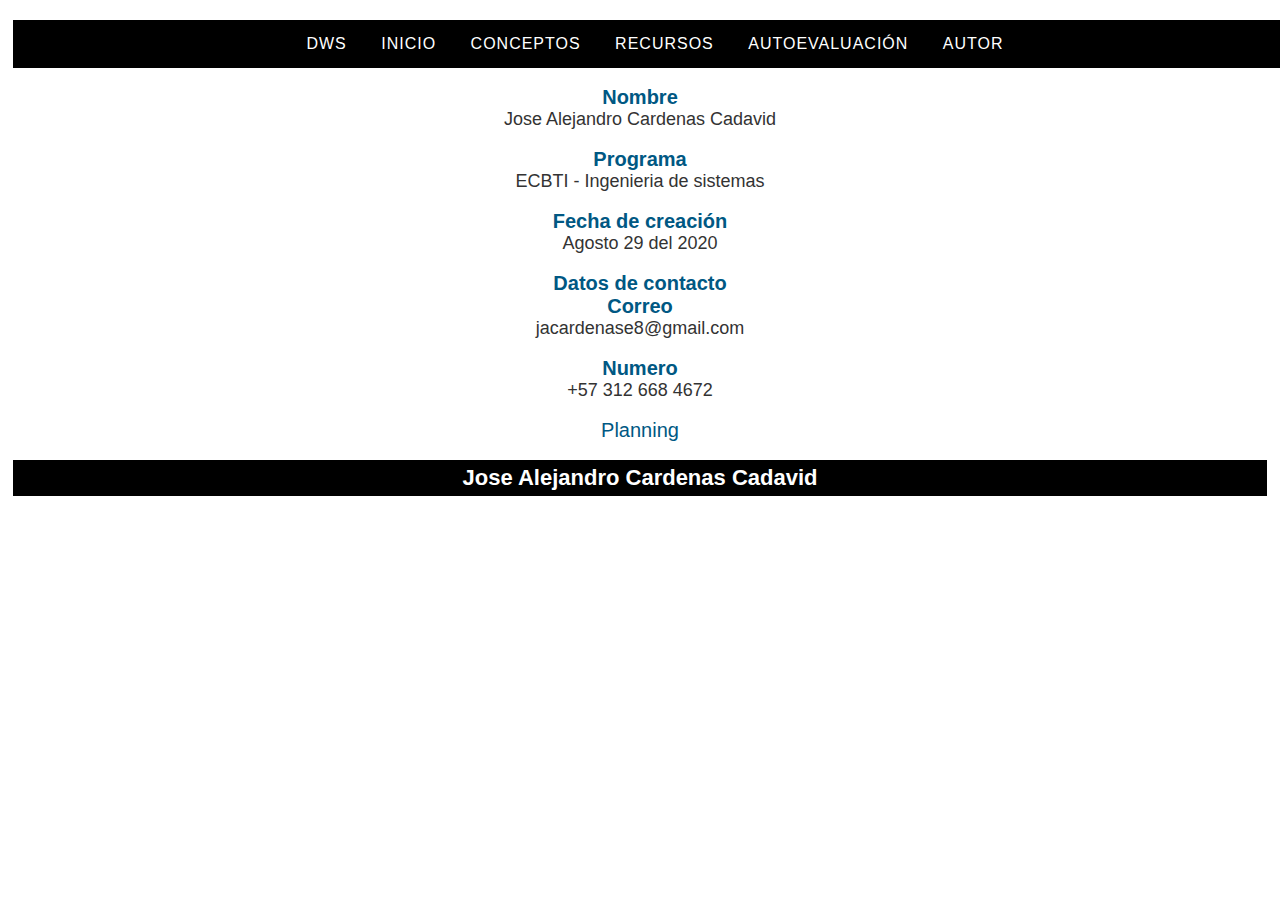
<file: index.html>
<!DOCTYPE html>
<html lang="es">
<head>
    <meta charset="UTF-8">
    <meta name="viewport" content="width=device-width, initial-scale=1.0">
    <title>DSW Jose Alejandro Cardenas Cadavid</title>
    <link rel="stylesheet" href="style.css">
    <link rel="stylesheet" href="https://cdn.jsdelivr.net/npm/bootstrap@4.5.3/dist/css/bootstrap.min.css" integrity="sha384-TX8t27EcRE3e/ihU7zmQxVncDAy5uIKz4rEkgIXeMed4M0jlfIDPvg6uqKI2xXr2" crossorigin="anonymous">
</head>
<body>
    <div id="contenedor">
        <nav>
            <a href="index.html">DWS</a>
            <a href="inicio.html">Inicio</a>
            <a href="planning.html">Conceptos</a>
            <a href="objetivos1.html">Recursos</a>
            <a href="objetivos2.html">Autoevaluación</a>
            <a href="objetivos3.html">Autor</a>
        </nav><br>

        <h1>Nombre</h1>
            <p>Jose Alejandro Cardenas Cadavid</p>
            <br>
        <h1>Programa</h1>
            <p>ECBTI - Ingenieria de sistemas</p>
            <br>
        <h1>Fecha de creación</h1>
            <p>Agosto 29 del 2020</p>
            <br>
        <h1>Datos de contacto</h1>
            <h2>Correo</h2>
                <p>jacardenase8@gmail.com</p>
                <br>
            <h2>Numero</h2>
                <p>+57 312 668 4672</p>
                <br>

        <div class="plan">
            <a href="planning.html">Planning</a>
        </div>
        <br>

        <footer>
            <h3>Jose Alejandro Cardenas Cadavid</h3>
        </footer>
    </div>
    <script src="https://code.jquery.com/jquery-3.5.1.slim.min.js" integrity="sha384-DfXdz2htPH0lsSSs5nCTpuj/zy4C+OGpamoFVy38MVBnE+IbbVYUew+OrCXaRkfj" crossorigin="anonymous"></script>
    <script src="https://cdn.jsdelivr.net/npm/popper.js@1.16.1/dist/umd/popper.min.js" integrity="sha384-9/reFTGAW83EW2RDu2S0VKaIzap3H66lZH81PoYlFhbGU+6BZp6G7niu735Sk7lN" crossorigin="anonymous"></script>
    <script src="https://cdn.jsdelivr.net/npm/bootstrap@4.5.3/dist/js/bootstrap.min.js" integrity="sha384-w1Q4orYjBQndcko6MimVbzY0tgp4pWB4lZ7lr30WKz0vr/aWKhXdBNmNb5D92v7s" crossorigin="anonymous"></script>
    <script src="https://cdn.jsdelivr.net/npm/bootstrap@4.5.3/dist/js/bootstrap.bundle.min.js" integrity="sha384-ho+j7jyWK8fNQe+A12Hb8AhRq26LrZ/JpcUGGOn+Y7RsweNrtN/tE3MoK7ZeZDyx" crossorigin="anonymous"></script>
</body>
</html>
</file>
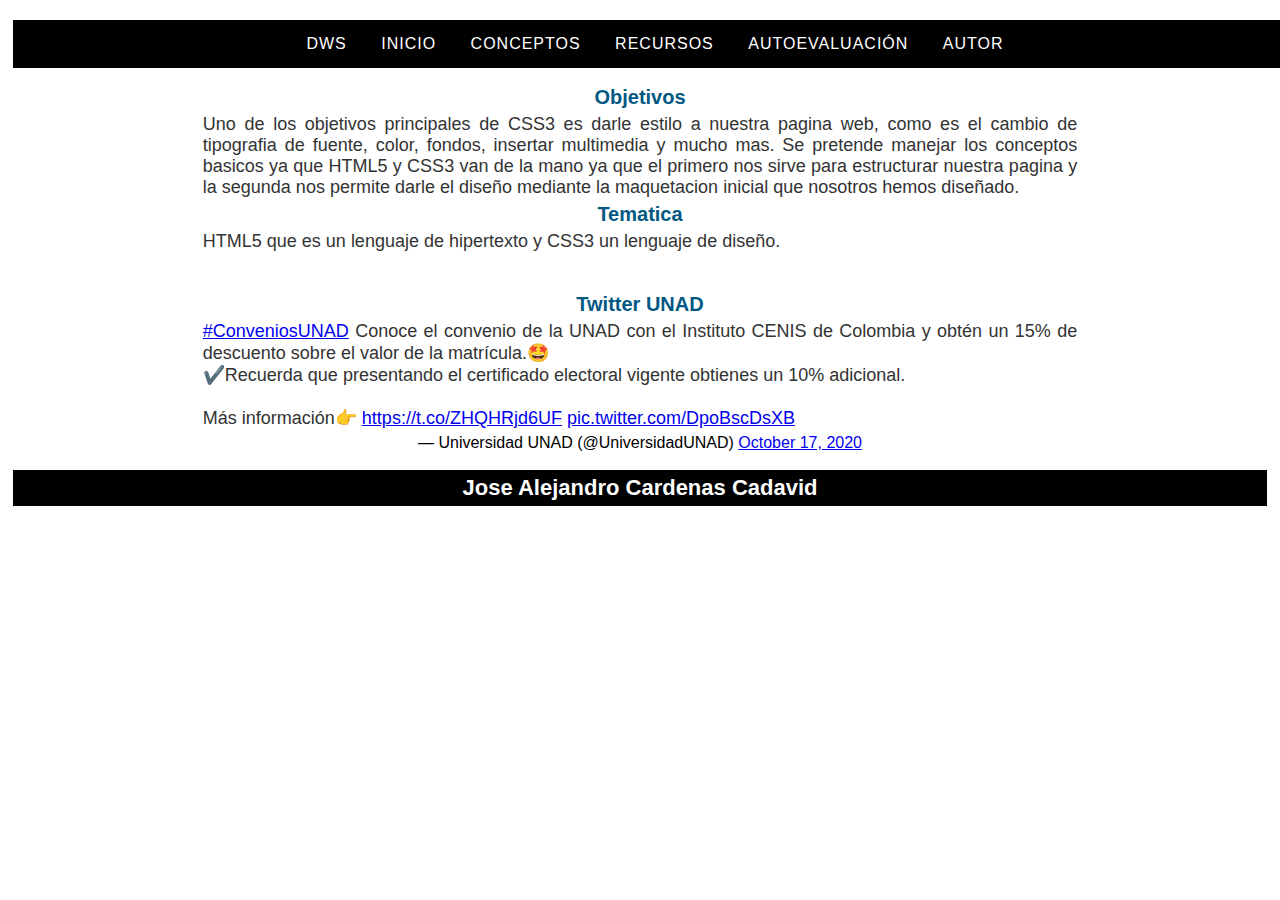
<file: inicio.html>
<!DOCTYPE html>
<html lang="es">
<head>
    <meta charset="UTF-8">
    <meta name="viewport" content="width=device-width, initial-scale=1.0">
    <title>INICIO</title>
    <link rel="stylesheet" href="iniciocss.css">
    <link rel="stylesheet" href="https://cdn.jsdelivr.net/npm/bootstrap@4.5.3/dist/css/bootstrap.min.css" integrity="sha384-TX8t27EcRE3e/ihU7zmQxVncDAy5uIKz4rEkgIXeMed4M0jlfIDPvg6uqKI2xXr2" crossorigin="anonymous">
</head>
<body>
    <div id="contenedor">
        <nav>
            <a href="index.html">Dws</a>
            <a href="inicio.html">Inicio</a>
            <a href="planning.html">Conceptos</a>
            <a href="objetivos1.html">Recursos</a>
            <a href="objetivos2.html">Autoevaluación</a>
            <a href="objetivos3.html">Autor</a>
        </nav>
        <br>
        <div class="conceptos">
            <div class="conceptos1">
                <h1>Objetivos</h1>
                <p>Uno de los objetivos principales de CSS3 es darle estilo a nuestra pagina web, como es el cambio de tipografia de fuente, color, fondos, insertar multimedia y mucho mas. Se pretende manejar los conceptos basicos ya que HTML5 y CSS3 van de la mano ya que el primero nos sirve para estructurar nuestra pagina y la segunda nos permite darle el diseño mediante la maquetacion inicial que nosotros hemos diseñado.
                </p>
            </div>
            <div class="conceptos2">
                <h1>Tematica</h1>
                <p>HTML5 que es un lenguaje de hipertexto y CSS3 un lenguaje de diseño.</p>
                <br><br>
            </div>
        </div>


        <h1>Twitter UNAD</h1>
        
        <center>
            <blockquote class="twitter-tweet"><p lang="es" dir="ltr"><a href="https://twitter.com/hashtag/ConveniosUNAD?src=hash&amp;ref_src=twsrc%5Etfw">#ConveniosUNAD</a> Conoce el convenio de la UNAD con el Instituto CENIS de Colombia y obtén un 15% de descuento sobre el valor de la matrícula.🤩<br>✔️Recuerda que presentando el certificado electoral vigente obtienes un 10% adicional.<br><br>Más información👉 <a href="https://t.co/ZHQHRjd6UF">https://t.co/ZHQHRjd6UF</a> <a href="https://t.co/DpoBscDsXB">pic.twitter.com/DpoBscDsXB</a></p>&mdash; Universidad UNAD (@UniversidadUNAD) <a href="https://twitter.com/UniversidadUNAD/status/1317592061902815233?ref_src=twsrc%5Etfw">October 17, 2020</a></blockquote> <script async src="https://platform.twitter.com/widgets.js" charset="utf-8"></script>
        </center>
        <br>

        <footer>
            <h3>Jose Alejandro Cardenas Cadavid</h3>
        </footer>
    </div>
    <script src="https://code.jquery.com/jquery-3.5.1.slim.min.js" integrity="sha384-DfXdz2htPH0lsSSs5nCTpuj/zy4C+OGpamoFVy38MVBnE+IbbVYUew+OrCXaRkfj" crossorigin="anonymous"></script>
    <script src="https://cdn.jsdelivr.net/npm/popper.js@1.16.1/dist/umd/popper.min.js" integrity="sha384-9/reFTGAW83EW2RDu2S0VKaIzap3H66lZH81PoYlFhbGU+6BZp6G7niu735Sk7lN" crossorigin="anonymous"></script>
    <script src="https://cdn.jsdelivr.net/npm/bootstrap@4.5.3/dist/js/bootstrap.min.js" integrity="sha384-w1Q4orYjBQndcko6MimVbzY0tgp4pWB4lZ7lr30WKz0vr/aWKhXdBNmNb5D92v7s" crossorigin="anonymous"></script>
    <script src="https://cdn.jsdelivr.net/npm/bootstrap@4.5.3/dist/js/bootstrap.bundle.min.js" integrity="sha384-ho+j7jyWK8fNQe+A12Hb8AhRq26LrZ/JpcUGGOn+Y7RsweNrtN/tE3MoK7ZeZDyx" crossorigin="anonymous"></script>
</body>
</html>
</file>
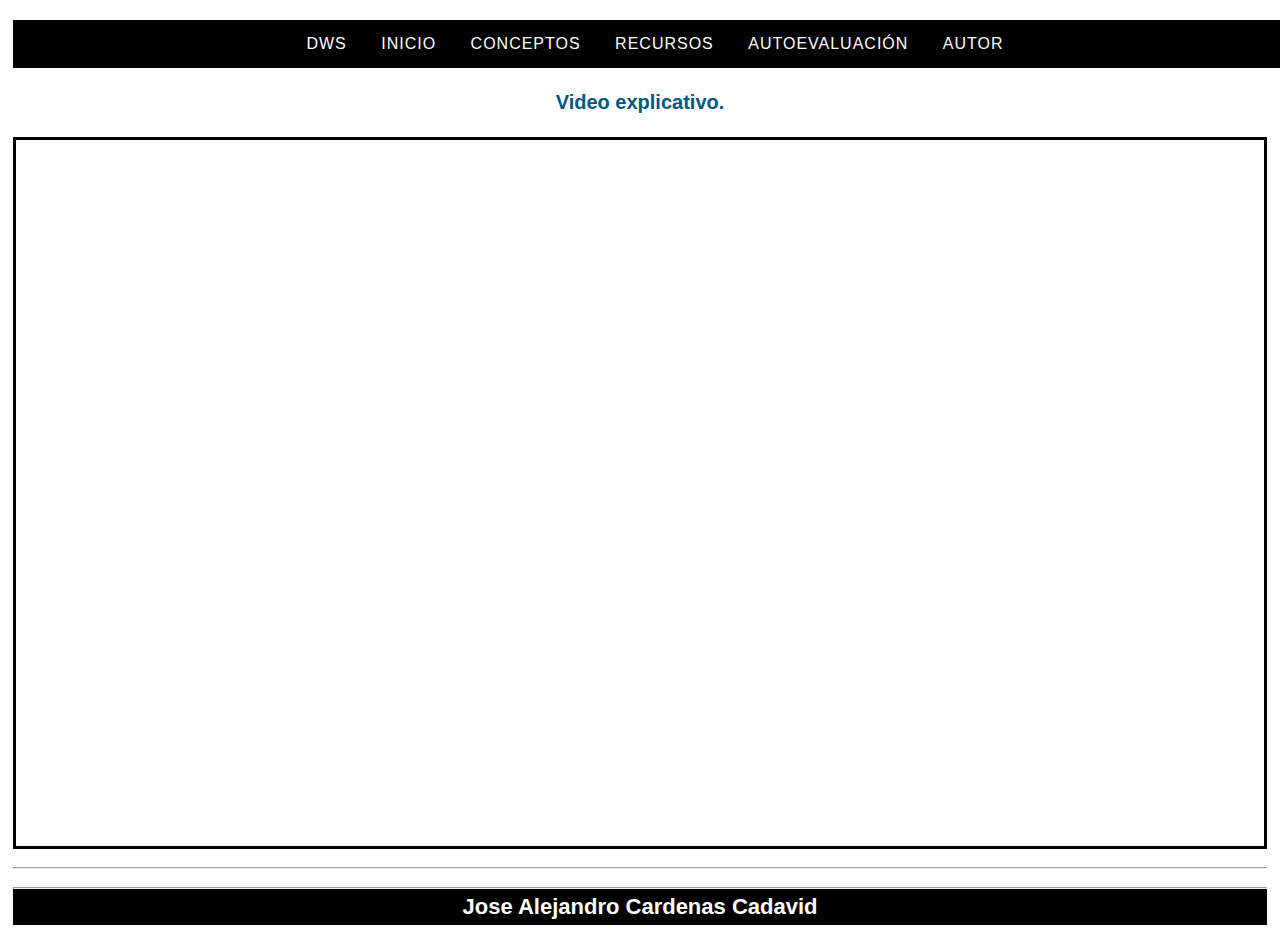
<file: objetivos1.html>
<!DOCTYPE html>
<html lang="es">
<head>
    <meta charset="UTF-8">
    <meta name="viewport" content="width=device-width, initial-scale=1.0">
    <title>RECURSOS</title>
    <link rel="stylesheet" href="objetivos1css.css">
    <link rel="stylesheet" href="https://cdn.jsdelivr.net/npm/bootstrap@4.5.3/dist/css/bootstrap.min.css" integrity="sha384-TX8t27EcRE3e/ihU7zmQxVncDAy5uIKz4rEkgIXeMed4M0jlfIDPvg6uqKI2xXr2" crossorigin="anonymous">
</head>
<body>
    <div id="contenedor">
        <nav>
            <a href="index.html">Dws</a>
            <a href="inicio.html">Inicio</a>
            <a href="planning.html">Conceptos</a>
            <a href="objetivos1.html">Recursos</a>
            <a href="objetivos2.html">Autoevaluación</a>
            <a href="objetivos3.html">Autor</a>
        </nav>

        <div class="video-wrapper">
            <br>
            <h1>Video explicativo.</h1>
            <br>
            <div class="video">
                <iframe width="1263" height="720" src="https://www.youtube.com/embed/Kf_ENZKTWBw?list=TLPQMTkxMDIwMjBTvJuEVSI6Yg" frameborder="0" allow="accelerometer; autoplay; clipboard-write; encrypted-media; gyroscope; picture-in-picture" allowfullscreen></iframe>
            </div><br><hr>
        </div><br><hr>

        <footer>
            <h3>Jose Alejandro Cardenas Cadavid</h3>
        </footer>
    </div>
    <script src="https://code.jquery.com/jquery-3.5.1.slim.min.js" integrity="sha384-DfXdz2htPH0lsSSs5nCTpuj/zy4C+OGpamoFVy38MVBnE+IbbVYUew+OrCXaRkfj" crossorigin="anonymous"></script>
    <script src="https://cdn.jsdelivr.net/npm/popper.js@1.16.1/dist/umd/popper.min.js" integrity="sha384-9/reFTGAW83EW2RDu2S0VKaIzap3H66lZH81PoYlFhbGU+6BZp6G7niu735Sk7lN" crossorigin="anonymous"></script>
    <script src="https://cdn.jsdelivr.net/npm/bootstrap@4.5.3/dist/js/bootstrap.min.js" integrity="sha384-w1Q4orYjBQndcko6MimVbzY0tgp4pWB4lZ7lr30WKz0vr/aWKhXdBNmNb5D92v7s" crossorigin="anonymous"></script>
    <script src="https://cdn.jsdelivr.net/npm/bootstrap@4.5.3/dist/js/bootstrap.bundle.min.js" integrity="sha384-ho+j7jyWK8fNQe+A12Hb8AhRq26LrZ/JpcUGGOn+Y7RsweNrtN/tE3MoK7ZeZDyx" crossorigin="anonymous"></script>
</body>
</html>
</file>
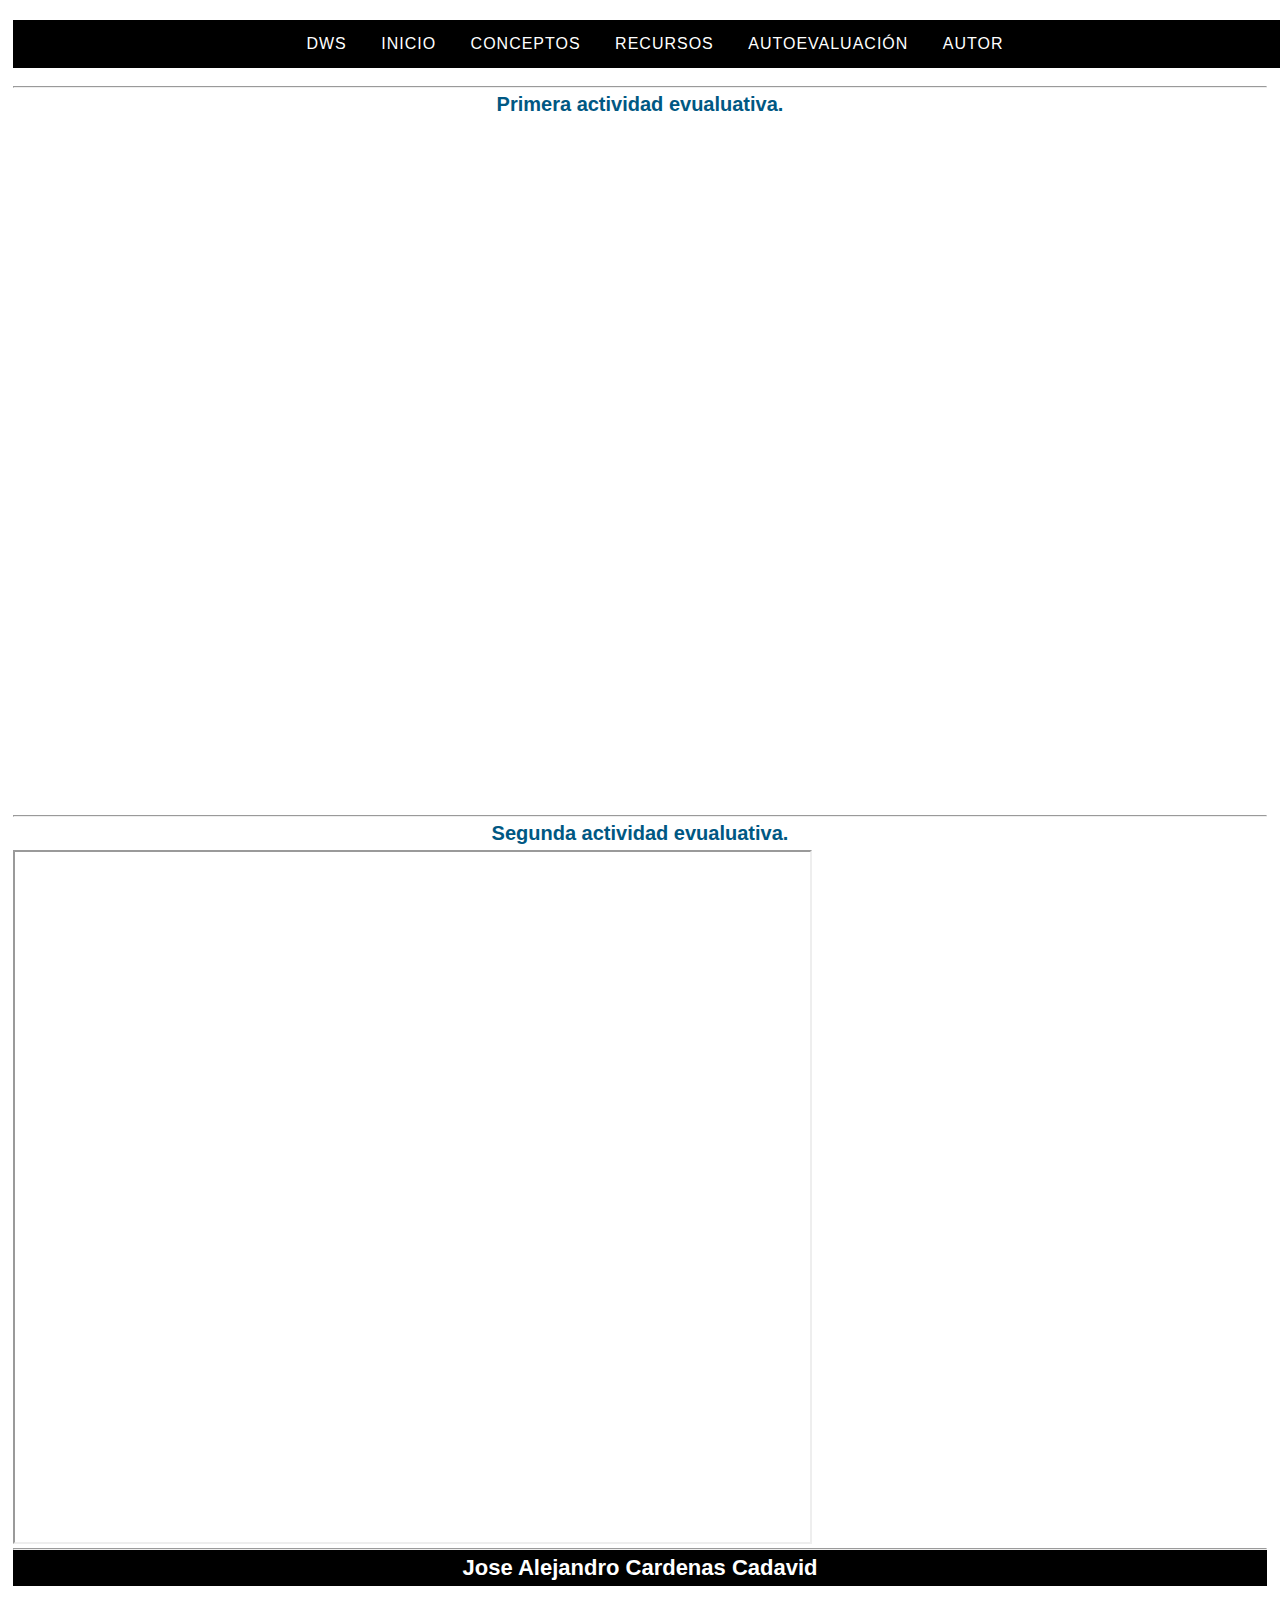
<file: objetivos2.html>
<!DOCTYPE html>
<html lang="es">
<head>
    <meta charset="UTF-8">
    <meta name="viewport" content="width=device-width, initial-scale=1.0">
    <title>AUTOEVALUACION</title>
    <link rel="stylesheet" href="objetivos2css.css">
    <link rel="stylesheet" href="https://cdn.jsdelivr.net/npm/bootstrap@4.5.3/dist/css/bootstrap.min.css" integrity="sha384-TX8t27EcRE3e/ihU7zmQxVncDAy5uIKz4rEkgIXeMed4M0jlfIDPvg6uqKI2xXr2" crossorigin="anonymous">
</head>
<body>
    <div id="contenedor">
        <nav>
            <a href="index.html">Dws</a>
            <a href="inicio.html">Inicio</a>
            <a href="planning.html">Conceptos</a>
            <a href="objetivos1.html">Recursos</a>
            <a href="objetivos2.html">Autoevaluación</a>
            <a href="objetivos3.html">Autor</a>
        </nav>
        <br>

        <hr>
        <div class="actividad1">
          <h1>Primera actividad evualuativa.</h1>
          <iframe class="embed-responsive" width="795" height="690" frameborder="0" src="https://es.educaplay.com/juego/7689135-css3_cascade_style_sheets.html"></iframe>
        </div>
        <hr>

        <div class="actividad2">
          <h1>Segunda actividad evualuativa.</h1>
          <iframe class="embed-responsive" src="https://drive.google.com/file/d/1s1cPNy_9XWbzaf6Ukn534M2LodMej5ew/preview" width="795" height="690""></iframe>
        </div>
        <hr>

        <footer>
            <h3>Jose Alejandro Cardenas Cadavid</h3>
        </footer>
    </div>
    <script src="https://code.jquery.com/jquery-3.5.1.slim.min.js" integrity="sha384-DfXdz2htPH0lsSSs5nCTpuj/zy4C+OGpamoFVy38MVBnE+IbbVYUew+OrCXaRkfj" crossorigin="anonymous"></script>
    <script src="https://cdn.jsdelivr.net/npm/popper.js@1.16.1/dist/umd/popper.min.js" integrity="sha384-9/reFTGAW83EW2RDu2S0VKaIzap3H66lZH81PoYlFhbGU+6BZp6G7niu735Sk7lN" crossorigin="anonymous"></script>
    <script src="https://cdn.jsdelivr.net/npm/bootstrap@4.5.3/dist/js/bootstrap.min.js" integrity="sha384-w1Q4orYjBQndcko6MimVbzY0tgp4pWB4lZ7lr30WKz0vr/aWKhXdBNmNb5D92v7s" crossorigin="anonymous"></script>
    <script src="https://cdn.jsdelivr.net/npm/bootstrap@4.5.3/dist/js/bootstrap.bundle.min.js" integrity="sha384-ho+j7jyWK8fNQe+A12Hb8AhRq26LrZ/JpcUGGOn+Y7RsweNrtN/tE3MoK7ZeZDyx" crossorigin="anonymous"></script>
</body>
</html>
</file>
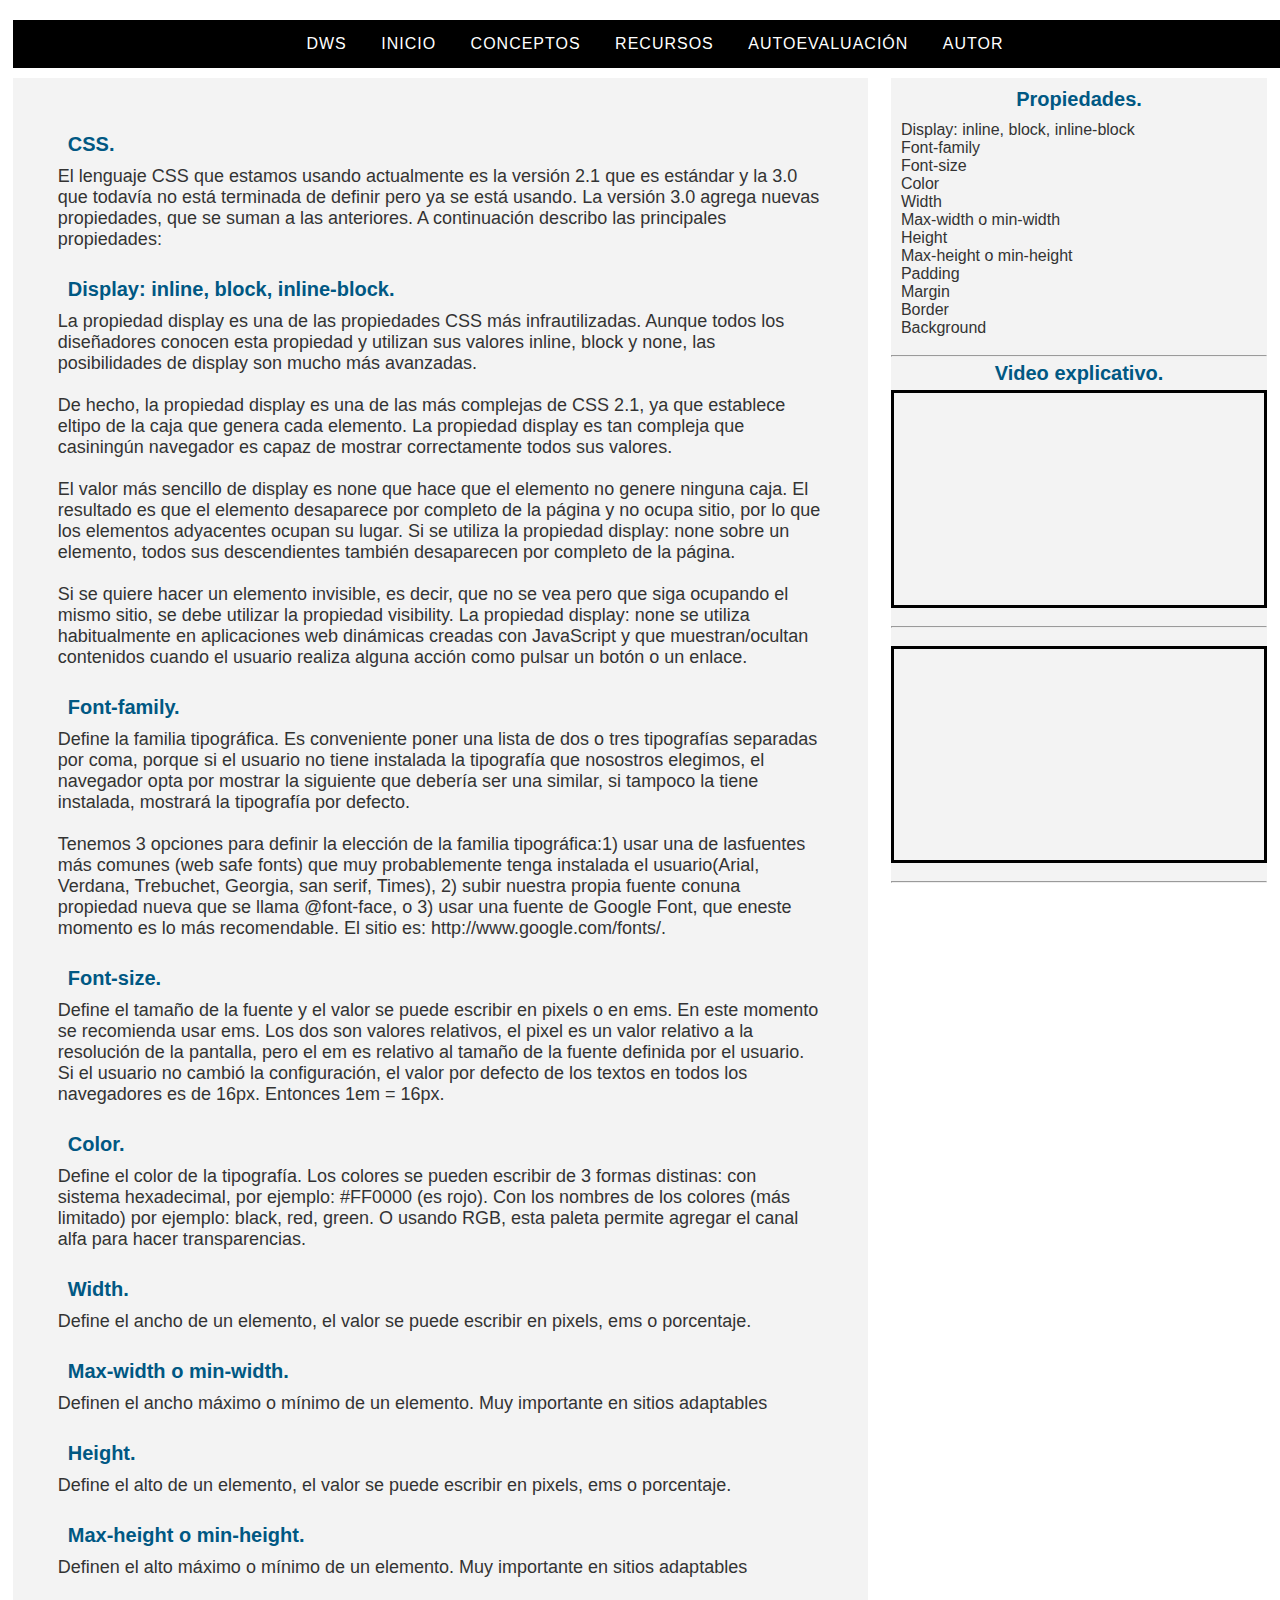
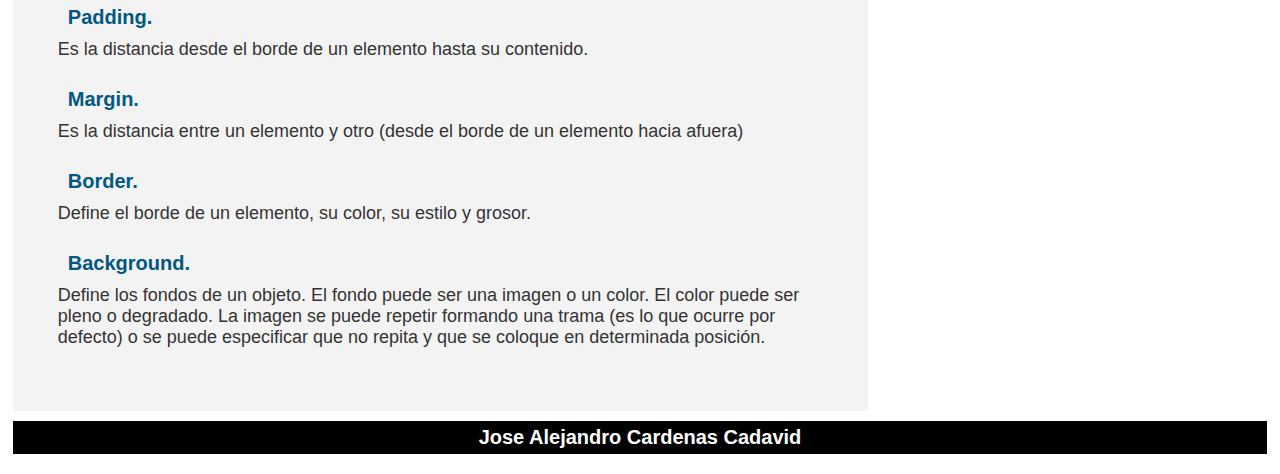
<file: planning.html>
<!DOCTYPE html>
<html lang="es">
<head>
    <meta charset="UTF-8">
    <meta name="viewport" content="width=device-width, initial-scale=1.0">
    <title>CONCEPTOS</title>
    <link rel="stylesheet" href="planning.css">
    <link rel="stylesheet" href="https://cdn.jsdelivr.net/npm/bootstrap@4.5.3/dist/css/bootstrap.min.css" integrity="sha384-TX8t27EcRE3e/ihU7zmQxVncDAy5uIKz4rEkgIXeMed4M0jlfIDPvg6uqKI2xXr2" crossorigin="anonymous">
</head>
<body>
    <div id="contenedor">
        <nav>
            <a href="index.html">Dws</a>
            <a href="inicio.html">Inicio</a>
            <a href="planning.html">Conceptos</a>
            <a href="objetivos1.html">Recursos</a>
            <a href="objetivos2.html">Autoevaluación</a>
            <a href="objetivos3.html">Autor</a>
        </nav>

        <section id="contenido">
            <article>
                <h1>CSS.</h1>
                <p>El lenguaje CSS que estamos usando actualmente es la versión 2.1 que es estándar y la 3.0 que todavía no está terminada de definir pero ya se está usando. La versión 3.0 agrega nuevas propiedades, que se suman a las anteriores. A continuación describo las principales propiedades:</p>
            </article><br>

            <article>
                <h1>Display: inline, block, inline-block.</h1>
                <p>La propiedad display es una de las propiedades CSS más infrautilizadas. Aunque todos los diseñadores conocen esta propiedad y utilizan sus valores inline, block y none, las posibilidades de display son mucho más avanzadas. <br><br>

                De hecho, la propiedad display es una de las más complejas de CSS 2.1, ya que establece eltipo de la caja que genera cada elemento. La propiedad display es tan compleja que casiningún navegador es capaz de mostrar correctamente todos sus valores. <br><br>

                El valor más sencillo de display es none que hace que el elemento no genere ninguna caja. El resultado es que el elemento desaparece por completo de la página y no ocupa sitio, por lo que los elementos adyacentes ocupan su lugar. Si se utiliza la propiedad display: none sobre un elemento, todos sus descendientes también desaparecen por completo de la página. <br><br>

                Si se quiere hacer un elemento invisible, es decir, que no se vea pero que siga ocupando el mismo sitio, se debe utilizar la propiedad visibility. La propiedad display: none se utiliza habitualmente en aplicaciones web dinámicas creadas con JavaScript y que muestran/ocultan contenidos cuando el usuario realiza alguna acción como pulsar un botón o un enlace. <br>
            </p>
            </article><br>

            <article>
                <h1>Font-family.</h1>
                <p>Define la familia tipográfica. Es conveniente poner una lista de dos o tres tipografías separadas por coma, porque si el usuario no tiene instalada la tipografía que nosostros elegimos, el navegador opta por mostrar la siguiente que debería ser una similar, si tampoco la tiene instalada, mostrará la tipografía por defecto. <br><br>

                Tenemos 3 opciones para definir la elección de la familia tipográfica:1) usar una de lasfuentes más comunes (web safe fonts) que muy probablemente tenga instalada el usuario(Arial, Verdana, Trebuchet, Georgia, san serif, Times), 2) subir nuestra propia fuente conuna propiedad nueva que se llama @font-face, o 3) usar una fuente de Google Font, que eneste momento es lo más recomendable. El sitio es: http://www.google.com/fonts/.</p>
            </article><br>

            <article>
                <h1>Font-size.</h1>
                <p>Define el tamaño de la fuente y el valor se puede escribir en pixels o en ems. En este momento se recomienda usar ems. Los dos son valores relativos, el pixel es un valor relativo a la resolución de la pantalla, pero el em es relativo al tamaño de la fuente definida por el usuario. Si el usuario no cambió la configuración, el valor por defecto de los textos en todos los navegadores es de 16px. Entonces 1em = 16px.</p>
            </article><br>

            <article>
                <h1>Color.</h1>
                <p>Define el color de la tipografía. Los colores se pueden escribir de 3 formas distinas: con sistema hexadecimal, por ejemplo: #FF0000 (es rojo). Con los nombres de los colores (más limitado) por ejemplo: black, red, green. O usando RGB, esta paleta permite agregar el canal alfa para hacer transparencias.</p>
            </article><br>

            <article>
                <h1>Width.</h1>
                <p>Define el ancho de un elemento, el valor se puede escribir en pixels, ems o porcentaje.</p>
            </article><br>

            <article>
                <h1>Max-width o min-width.</h1>
                <p>Definen el ancho máximo o mínimo de un elemento. Muy importante en sitios adaptables</p>
            </article><br>

            <article>
                <h1>Height.</h1>
                <p>Define el alto de un elemento, el valor se puede escribir en pixels, ems o porcentaje.</p>
            </article><br>

            <article>
                <h1>Max-height o min-height.</h1>
                <p>Definen el alto máximo o mínimo de un elemento. Muy importante en sitios adaptables</p>
            </article><br>

            <article>
                <h1>Padding.</h1>
                <p>Es la distancia desde el borde de un elemento hasta su contenido.</p>
            </article><br>

            <article>
                <h1>Margin.</h1>
                <p>Es la distancia entre un elemento y otro (desde el borde de un elemento hacia afuera)</p>
            </article><br>

            <article>
                <h1>Border.</h1>
                <p>Define el borde de un elemento, su color, su estilo y grosor.</p>
            </article><br>

            <article>
                <h1>Background.</h1>
                <p>Define los fondos de un objeto. El fondo puede ser una imagen o un color. El color puede ser pleno o degradado. La imagen se puede repetir formando una trama (es lo que ocurre por defecto) o se puede especificar que no repita y que se coloque en determinada posición.</p>
            </article><br>
        </section>

        <aside>
            <h2>Propiedades.</h2>
            <ul>
                <li><a href="">Display: inline, block, inline-block</a></li>
                <li><a href="">Font-family</a></li>
                <li><a href="">Font-size</a></li>
                <li><a href="">Color</a></li>
                <li><a href="">Width</a></li>
                <li><a href="">Max-width o min-width</a></li>
                <li><a href="">Height</a></li>
                <li><a href="">Max-height o min-height</a></li>
                <li><a href="">Padding</a></li>
                <li><a href="">Margin</a></li>
                <li><a href="">Border</a></li>
                <li><a href="">Background</a></li>
            </ul><br><hr>
            <div class="video-wrapper">
                <h1>Video explicativo.</h1>
                <div class="video">
                    <iframe width="560" height="315" src="https://www.youtube.com/embed/UIo1p5s1BAY"    frameborder="0" allow="accelerometer; autoplay; clipboard-write; encrypted-media; gyroscope;   picture-in-picture" allowfullscreen></iframe>
                </div><br><hr><br>
                <div class="imagen">
                    <iframe width="560" height="315" src="https://www.youtube.com/embed/mOQWl150sPM" frameborder="0" allow="accelerometer; autoplay; clipboard-write; encrypted-media; gyroscope; picture-in-picture" allowfullscreen></iframe>
                </div>
            </div><br><hr>
        </aside>

        <footer>
            <h3>Jose Alejandro Cardenas Cadavid</h3>
        </footer>
    </div>
    <script src="https://code.jquery.com/jquery-3.5.1.slim.min.js" integrity="sha384-DfXdz2htPH0lsSSs5nCTpuj/zy4C+OGpamoFVy38MVBnE+IbbVYUew+OrCXaRkfj" crossorigin="anonymous"></script>
    <script src="https://cdn.jsdelivr.net/npm/popper.js@1.16.1/dist/umd/popper.min.js" integrity="sha384-9/reFTGAW83EW2RDu2S0VKaIzap3H66lZH81PoYlFhbGU+6BZp6G7niu735Sk7lN" crossorigin="anonymous"></script>
    <script src="https://cdn.jsdelivr.net/npm/bootstrap@4.5.3/dist/js/bootstrap.min.js" integrity="sha384-w1Q4orYjBQndcko6MimVbzY0tgp4pWB4lZ7lr30WKz0vr/aWKhXdBNmNb5D92v7s" crossorigin="anonymous"></script>
    <script src="https://cdn.jsdelivr.net/npm/bootstrap@4.5.3/dist/js/bootstrap.bundle.min.js" integrity="sha384-ho+j7jyWK8fNQe+A12Hb8AhRq26LrZ/JpcUGGOn+Y7RsweNrtN/tE3MoK7ZeZDyx" crossorigin="anonymous"></script>
</body>
</html>
</file>
<file: style.css>
* {
    padding: 0;
    margin: 0;
}

body {
    font-family: 'Franklin Gothic heavy', 'Arial Narrow', Arial, sans-serif;
}

#contenedor {
    width: 98%;
    margin: auto;
    margin-top: 20px;
    margin-bottom: 20px;
}

nav{
    padding: 15px;
    background: rgb(0, 0, 0);
    width: 100%;
    top:10px;
    text-align:center;
  }

nav a{
    text-transform:uppercase;
    text-decoration:none;
    color:rgb(255, 255, 255);
    margin:0 15px;
    font-size:16px;
    letter-spacing:1px;
    position:relative;
    display:inline-block;
}

nav a:hover {
    color: #F0B429;
    transition: 0.2;
}

#contenedor h1 {
    font-size: 20px;
    color:  #005883;
    text-align: center;
}

#contenedor h2 {
    color:  #005883;
    text-align: center;
    font-size: 20px;
}

p {
    color:  #333333;
    text-align: center;
    font-size: 18px;
    font-family: 'Franklin Gothic Book', 'Arial Narrow', Arial, sans-serif;
}

.plan {
    align-items: center;
    text-align: center;
}

.plan a {
    font-size: 20px;
    color:  #005883;
    text-decoration: none;
}

.plan a:hover {
    color: #F0B429;
}

footer {
    background: black;
    padding: 5px;
    color: rgb(255, 255, 255);
    clear: both;
}

footer h3 {
    font-size: 22px;
    text-align: center;
}
</file>
<file: iniciocss.css>
* {
    padding: 0;
    margin: 0;
}

body {
    font-family: 'Franklin Gothic heavy', 'Arial Narrow', Arial, sans-serif;
}

#contenedor {
    width: 98%;
    margin: auto;
    margin-top: 20px;
    margin-bottom: 20px;
}

nav{
    padding: 15px;
    background: rgb(0, 0, 0);
    width: 100%;
    top:10px;
    text-align:center;
  }

nav a{
    text-transform:uppercase;
    text-decoration:none;
    color:rgb(255, 255, 255);
    margin:0 15px;
    font-size:16px;
    letter-spacing:1px;
    position:relative;
    display:inline-block;
}

nav a:hover {
    color: #F0B429;
    transition: 0.2;
}

#contenedor h1 {
    color: #005883;
    text-align: center;
    font-size: 20px
}

.conceptos1 h1 {
    color: #005883;
    text-align: center;
    font-size: 20px
}

.conceptos2 h1 {
    color: #005883;
    text-align: center;
    font-size: 20px
}

p {
    padding: 5px 190px;
    color: #333333;
    text-align: justify;
    font-size: 18px;
}


footer {
    background: black;
    padding: 5px;
    color: rgb(255, 255, 255);
    clear: both;
}

footer h3 {
    font-size: 22px;
    text-align: center;
}
</file>
<file: objetivos1css.css>
* {
    padding: 0;
    margin: 0;
}

body {
    font-family: 'Franklin Gothic heavy', 'Arial Narrow', Arial, sans-serif;
}

#contenedor {
    width: 98%;
    margin: auto;
    margin-top: 20px;
    margin-bottom: 20px;
}

nav{
    padding: 15px;
    background: rgb(0, 0, 0);
    width: 100%;
    top:10px;
    text-align:center;
  }

nav a{
    text-transform:uppercase;
    text-decoration:none;
    color:rgb(255, 255, 255);
    margin:0 15px;
    font-size:16px;
    letter-spacing:1px;
    position:relative;
    display:inline-block;
}

nav a:hover {
    color: #F0B429;
    transition: 0.2;
}

#contenedor h1 {
  color: #005883;
  text-align: center;
  font-size: 20px
}

.video {
    border: 3px solid black;
    height: 0;
    padding-bottom: 56.25%;
    position: relative;
}

.video iframe {
    position: absolute;
    top: 0;
    left: 0;
    height: 100%;
    width: 100%;
}

.video-wrapper {
    margin: auto;
}

.video-wrapper h1 {
    padding: 5px;
    font-size: 25px;
    color:  #005883;
    text-align: center;
}

footer {
    background: black;
    padding: 5px;
    color: rgb(255, 255, 255);
    clear: both;
}

footer h3 {
    font-size: 22px;
    text-align: center;
}
</file>
<file: objetivos2css.css>
* {
    padding: 0;
    margin: 0;
}

body {
    font-family: 'Franklin Gothic heavy', 'Arial Narrow', Arial, sans-serif;
}

#contenedor {
    width: 98%;
    margin: auto;
    margin-top: 20px;
    margin-bottom: 20px;
}

nav{
    padding: 15px;
    background: rgb(0, 0, 0);
    width: 100%;
    top:10px;
    text-align:center;
  }

nav a{
    text-transform:uppercase;
    text-decoration:none;
    color:rgb(255, 255, 255);
    margin:0 15px;
    font-size:16px;
    letter-spacing:1px;
    position:relative;
    display:inline-block;
}

nav a:hover {
    color: #F0B429;
    transition: 0.2;
}

.actividad1 h1 {
    padding: 5px 0px;
    color: #005883;
    text-align: center;
    font-size: 20px;
}

.actividad2 h1 {
    padding: 5px 0px;
    color: #005883;
    text-align: center;
    font-size: 20px;
}

footer {
    background: black;
    padding: 5px;
    color: rgb(255, 255, 255);
    clear: both;
}

footer h3 {
    font-size: 22px;
    text-align: center;
}
</file>
<file: planning.css>
* {
    padding: 0;
    margin: 0;
}

body {
    background-color: rgb(255, 255, 255);
    font-family: 'Franklin Gothic heavy', 'Arial Narrow', Arial, sans-serif;
}

#contenedor {
    width: 98%;
    margin: auto;
    margin-top: 20px;
    margin-bottom: 20px;
}

nav{
    padding: 15px;
    background: rgb(0, 0, 0);
    width: 100%;
    top:10px;
    text-align:center;
  }

nav a{
    text-transform:uppercase;
    text-decoration:none;
    color:rgb(255, 255, 255);
    margin:0 15px;
    font-size:16px;
    letter-spacing:1px;
    position:relative;
    display:inline-block;
}

nav a:hover {
    color: #F0B429;
    transition: 0.2;
}

#contenido {
    padding: 45px;
    width: 61%;
    height: auto;
    float: left;
    background: rgb(243, 243, 243);
    margin-top: 10px;
    margin-right: 10px;
    margin-bottom: 10px;
}

#contenido h1 {
    font-size: 20px;
    color:  #005883;
    text-align: justify;
}

#contenido p {
    color:  #333333;
    font-size: 18px;
}

aside {
    background: rgb(243, 243, 243);
    width: 30%;
    height: auto;
    float: right;
    margin-top: 10px;
}

#contenido h1 {
    padding: 10px 10px;
    color: #005883;
    font-size: 20px;
}

aside h2 {
    padding: 10px 10px;
    color: #005883;
    text-align: center;
    font-size: 20px;
}

aside ul li {
    list-style: none;
}

aside ul li a{
    color: #333333;
    text-decoration: none;
    padding: 10px 10px;
}

.video {
    border: 3px solid black;
    height: 0;
    padding-bottom: 56.25%;
    position: relative;
}

.video iframe {
    position: absolute;
    top: 0;
    left: 0;
    height: 100%;
    width: 100%;
}

.video-wrapper {
    margin: auto;
}

.video-wrapper h1 {
    padding: 5px;
    font-size: 20px;
    color:  #005883;
    text-align: center;
}

.imagen {
    border: 3px solid black;
    height: 0;
    padding-bottom: 56.25%;
    position: relative;
}

.imagen iframe {
    position: absolute;
    top: 0;
    left: 0;
    height: 100%;
    width: 100%;
}

footer {
    background: black;
    padding: 5px;
    color: rgb(255, 255, 255);
    clear: both;
}

footer h3 {
    font-size: 20px;
    text-align: center;
}
</file>
